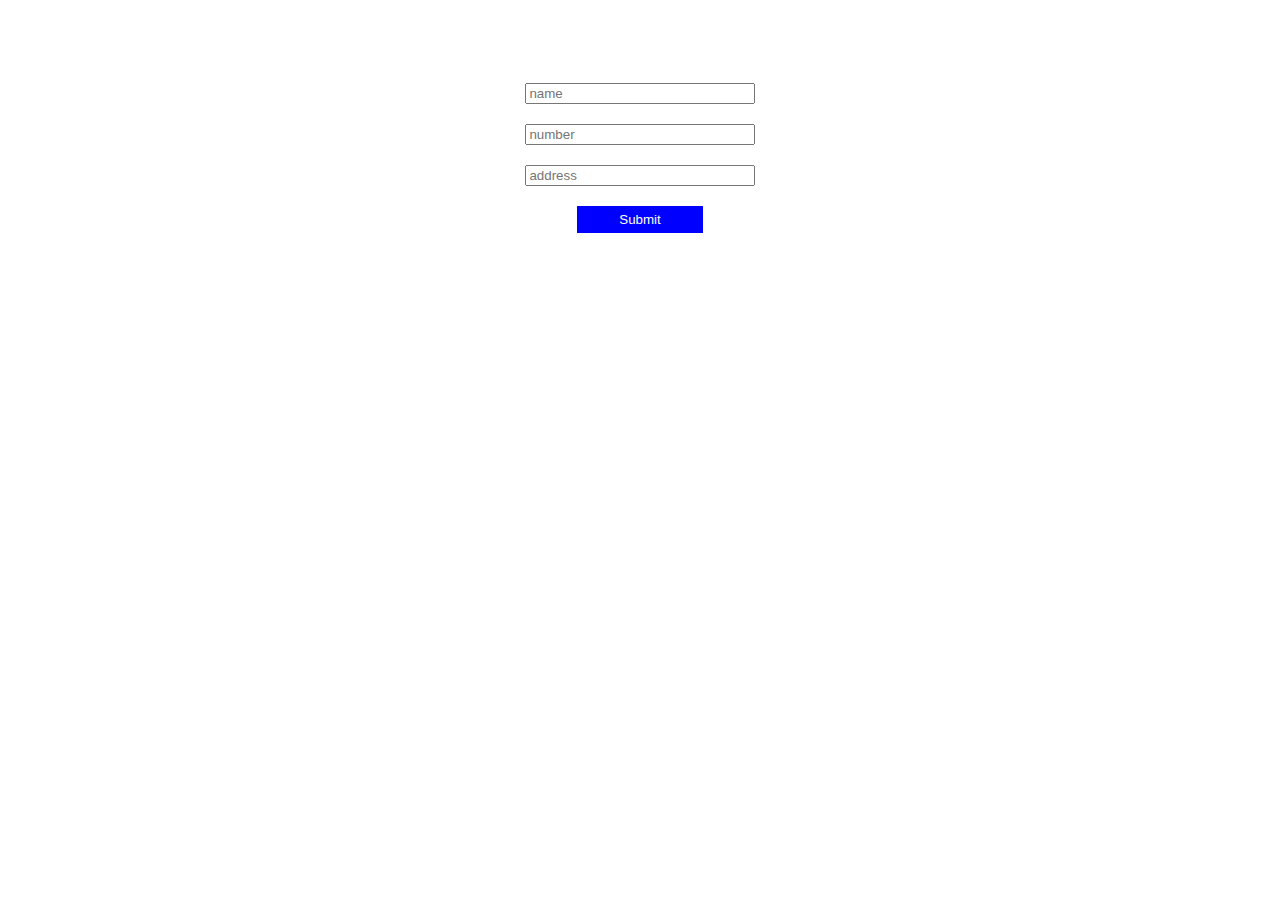
<file: checkout.html>
<!DOCTYPE html>
<html lang="en">
  <head>
    <meta charset="UTF-8" />
    <meta http-equiv="X-UA-Compatible" content="IE=edge" />
    <meta name="viewport" content="width=device-width, initial-scale=1.0" />
    <title>Checkout</title>
    <link rel="stylesheet" href="style/checkout.css">
  </head>

  <body>
    <div id="order-form">
      <!--Add your form html element here-->
      <!--In form, give #name,#number and #address as HTML id's to relevant input elements -->
      <!-- confirm button with id "confirm" -->
      <form action="">
        <input type="text" placeholder="name" id="name">
        <input type="number" placeholder="number" id="number">
        <input type="tel" placeholder="address" id="address">
        <input type="submit" name="" id="submit">
      </form>
    </div>
  </body>
</html>
<script src="scripts/checkout.js"></script>
</file>
<file: style/checkout.css>
#order-form{
    display: flex;
    justify-content: center;
    
}

form{
    display: flex;
    flex-direction: column;
    width: 25%;
    height: 300px;
    align-items: center;
    justify-content: center;
    /* border: 1px solid red;     */
}

input{
    margin: 10px;
    width: 70%;
}


#submit{
    width: 40%;
    color: white;
    background-color: blue;
    border: blue 1px solid;
    padding: 5px;
}

#submit:hover{
    color: blue;
    background-color: white;
    border: blue 1px solid;
    cursor: pointer;
}
</file>
